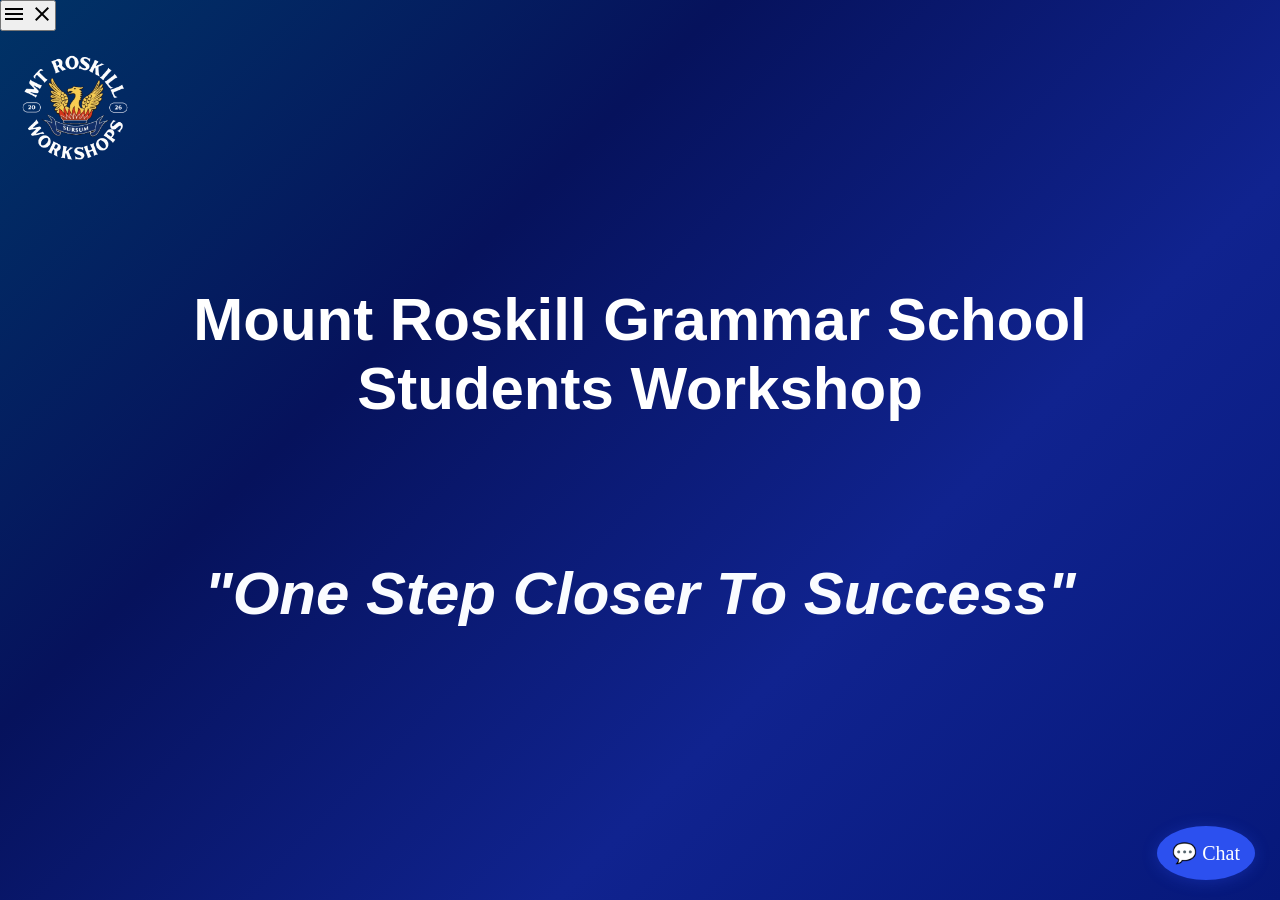
<file: index.html>
<!DOCTYPE html>
<html lang="en">
<head>

    <meta charset="UTF-8">
    <title>home page</title>
    <link rel="stylesheet" href="style.css">
    <link href="https://fonts.googleapis.com/icon?family=Material+Icons" rel="stylesheet">

</head>

<body>

  <ul class="menu">
    <li><a class="menuItem" href="index.html">Home</a></li>
    <li><a class="menuItem" href="mainz.html">Workshop Schedule</a></li>
    <li><a class="menuItem" href="about.html">About</a></li>
    <li><a class="menuItem" href="contact.html">Contacts</a></li>
  </ul>
  <button class="hamburger">

    <i class="menuIcon material-icons">menu</i>
    <i class="closeIcon material-icons">close</i>

  </button>

<header>


 <a href="https://www.mrgs.school.nz/">
    <img src="images/finally.png" alt="phoneix">
</a>





</header>

<h1 class="slide-up">Mount Roskill Grammar School  <br>Students Workshop</h1>
<br>
  <br>
<p></p>

<p class="slide-up"> <strong><em>"One Step Closer To Success"</em></strong></p>


  <div class="chat-box">
    <div class="chat-box-header">
      <h3>Message Us</h3>
      <p id="close-btn">&times;</p>
    </div>

    <div class="chat-box-body">
      <div class="message bot">Hello! How can I help you today?</div>
      <div class="message user">Hi! I want to know more about your services.</div>
    </div>

    <div class="chat-box-footer">
      <input id="userInput" type="text" placeholder="Type your message...">
      <button id="sendBtn">Send</button>
    </div>
  </div>

  <div class="chat-button" id="chatBtn">💬 Chat</div>



<script>

const menu = document.querySelector(".menu");
const menuItems = document.querySelectorAll(".menuItem");
const hamburger= document.querySelector(".hamburger");
const closeIcon= document.querySelector(".closeIcon");
const menuIcon = document.querySelector(".menuIcon");

function toggleMenu() {
  if (menu.classList.contains("showMenu")) {
    menu.classList.remove("showMenu");
    closeIcon.style.display = "none";
    menuIcon.style.display = "block";
  } else {
    menu.classList.add("showMenu");
    closeIcon.style.display = "block";
    menuIcon.style.display = "none";
  }
}

hamburger.addEventListener("click", toggleMenu);

menuItems.forEach(
  function(menuItem) {
    menuItem.addEventListener("click", toggleMenu);
  }
)

// Toggle Chatbox Visibility
const chatBox = document.querySelector('.chat-box');
const chatBtn = document.getElementById('chatBtn');
const closeBtn = document.getElementById('close-btn');
const sendBtn = document.getElementById('sendBtn');
const userInput = document.getElementById('userInput');
const chatBody = document.querySelector('.chat-box-body');

chatBtn.addEventListener('click', () => {
  chatBox.style.display = 'flex';
  chatBtn.style.display = 'none';
});

closeBtn.addEventListener('click', () => {
  chatBox.style.display = 'none';
  chatBtn.style.display = 'block';
});

// Handle Sending Messages
sendBtn.addEventListener('click', () => {
  const text = userInput.value.trim();
  if (text === '') return;

  const userMessage = document.createElement('div');
  userMessage.classList.add('message', 'user');
  userMessage.textContent = text;
  chatBody.appendChild(userMessage);

  userInput.value = '';

  // Fake bot reply
  const botMessage = document.createElement('div');
  botMessage.classList.add('message', 'bot');
  botMessage.textContent = 'Thanks for your message!';
  chatBody.appendChild(botMessage);

  chatBody.scrollTop = chatBody.scrollHeight;
});




</script>

</body>
</html>
</file>
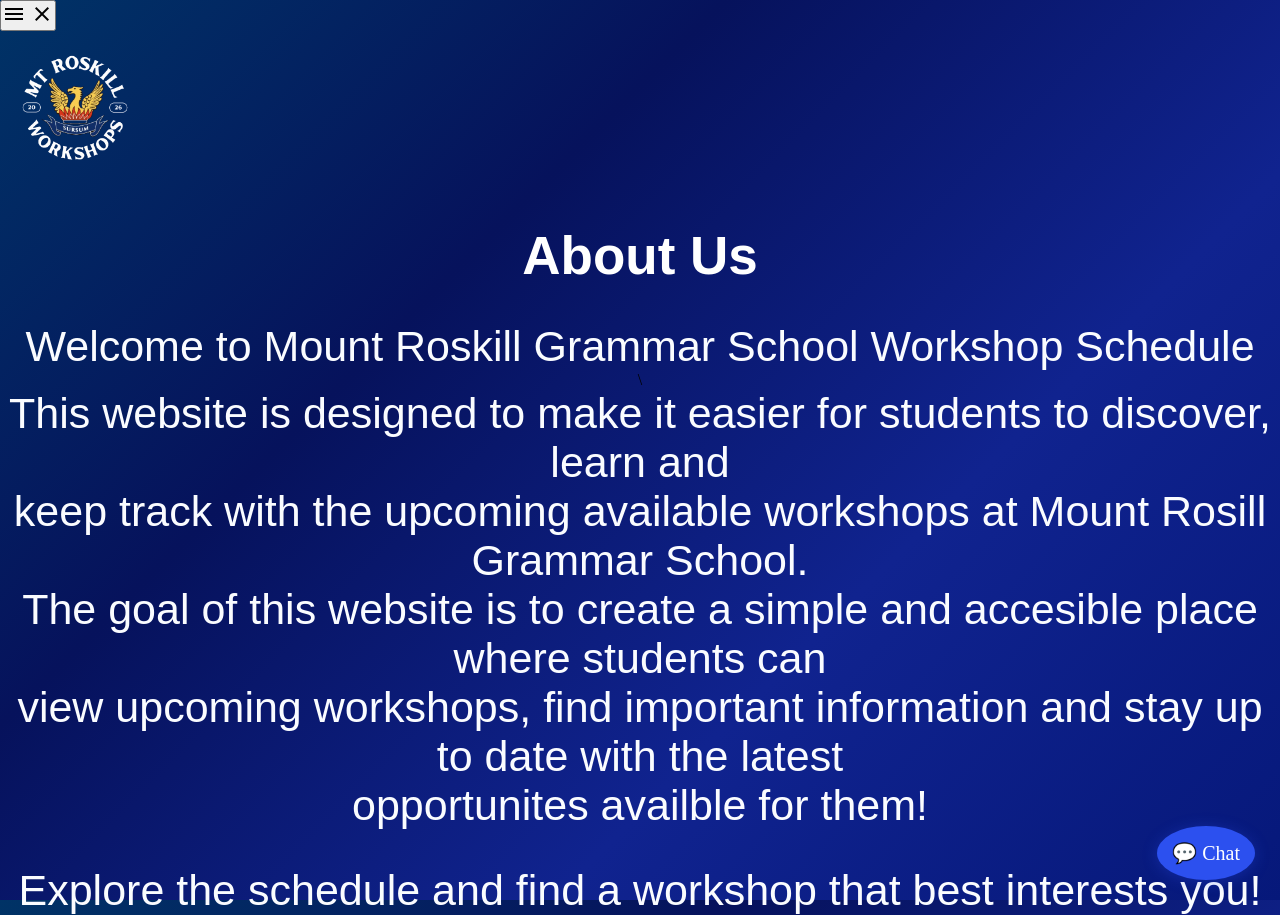
<file: about.html>
<!DOCTYPE html>
<html lang="en">
<head>
    <meta charset="UTF-8">
    <title>About</title>
   <link rel="stylesheet" href="style.css">
    <link href="https://fonts.googleapis.com/icon?family=Material+Icons" rel="stylesheet">

</head>

<body>

  <ul class="menu">
    <li><a class="menuItem" href="index.html">Home</a></li>
    <li><a class="menuItem" href="mainz.html">Workshop Schedule</a></li>
    <li><a class="menuItem" href="about.html">About</a></li>
    <li><a class="menuItem" href="contact.html">Contacts</a></li>
  </ul>
  <button class="hamburger">

    <i class="menuIcon material-icons">menu</i>
    <i class="closeIcon material-icons">close</i>

  </button>

<header>


 <a href="https://www.mrgs.school.nz/">
    <img src="images/finally.png" alt="phoneix">
</a>






</header>



<h1 class="about" > About Us</h1>
  <br>
  <br>
  <center>

<p class="ab"> Welcome to Mount Roskill Grammar School Workshop Schedule </p>\
  <br>
  <p class="ab"> This website is designed to make it easier for students to discover, learn and <br> keep track
  with the upcoming available workshops at Mount Rosill Grammar School.</p>
  <p class="ab"> The goal of this website is to create a simple and accesible place where students can <br> view upcoming workshops, find important information and stay up to date with the latest <br> opportunites availble for them!</p>
  <br>
  <br>

  <p class="ab"> Explore the schedule and find a workshop that best interests you! </p>


   <div class="chat-box">
    <div class="chat-box-header">
      <h3>Message Us</h3>
      <p id="close-btn">&times;</p>
    </div>

    <div class="chat-box-body">
      <div class="message bot">Hello! How can I help you today?</div>
      <div class="message user">Hi! I want to know more about your services.</div>
    </div>

    <div class="chat-box-footer">
      <input id="userInput" type="text" placeholder="Type your message...">
      <button id="sendBtn">Send</button>
    </div>
  </div>

  <div class="chat-button" id="chatBtn">💬 Chat</div>




<script>

const menu = document.querySelector(".menu");

const menuItems = document.querySelectorAll(".menuItem");
const hamburger= document.querySelector(".hamburger");
const closeIcon= document.querySelector(".closeIcon");
const menuIcon = document.querySelector(".menuIcon");

function toggleMenu() {
  if (menu.classList.contains("showMenu")) {
    menu.classList.remove("showMenu");
    closeIcon.style.display = "none";
    menuIcon.style.display = "block";
  } else {
    menu.classList.add("showMenu");
    closeIcon.style.display = "block";
    menuIcon.style.display = "none";
  }
}

hamburger.addEventListener("click", toggleMenu);

menuItems.forEach(
  function(menuItem) {
    menuItem.addEventListener("click", toggleMenu);
  }
)


// Toggle Chatbox Visibility
const chatBox = document.querySelector('.chat-box');
const chatBtn = document.getElementById('chatBtn');
const closeBtn = document.getElementById('close-btn');
const sendBtn = document.getElementById('sendBtn');
const userInput = document.getElementById('userInput');
const chatBody = document.querySelector('.chat-box-body');

chatBtn.addEventListener('click', () => {
  chatBox.style.display = 'flex';
  chatBtn.style.display = 'none';
});

closeBtn.addEventListener('click', () => {
  chatBox.style.display = 'none';
  chatBtn.style.display = 'block';
});

// Handle Sending Messages
sendBtn.addEventListener('click', () => {
  const text = userInput.value.trim();
  if (text === '') return;

  const userMessage = document.createElement('div');
  userMessage.classList.add('message', 'user');
  userMessage.textContent = text;
  chatBody.appendChild(userMessage);

  userInput.value = '';

  // Fake bot reply
  const botMessage = document.createElement('div');
  botMessage.classList.add('message', 'bot');
  botMessage.textContent = 'Thanks for your message!';
  chatBody.appendChild(botMessage);

  chatBody.scrollTop = chatBody.scrollHeight;
});

</script>

</body>
</html>
</file>
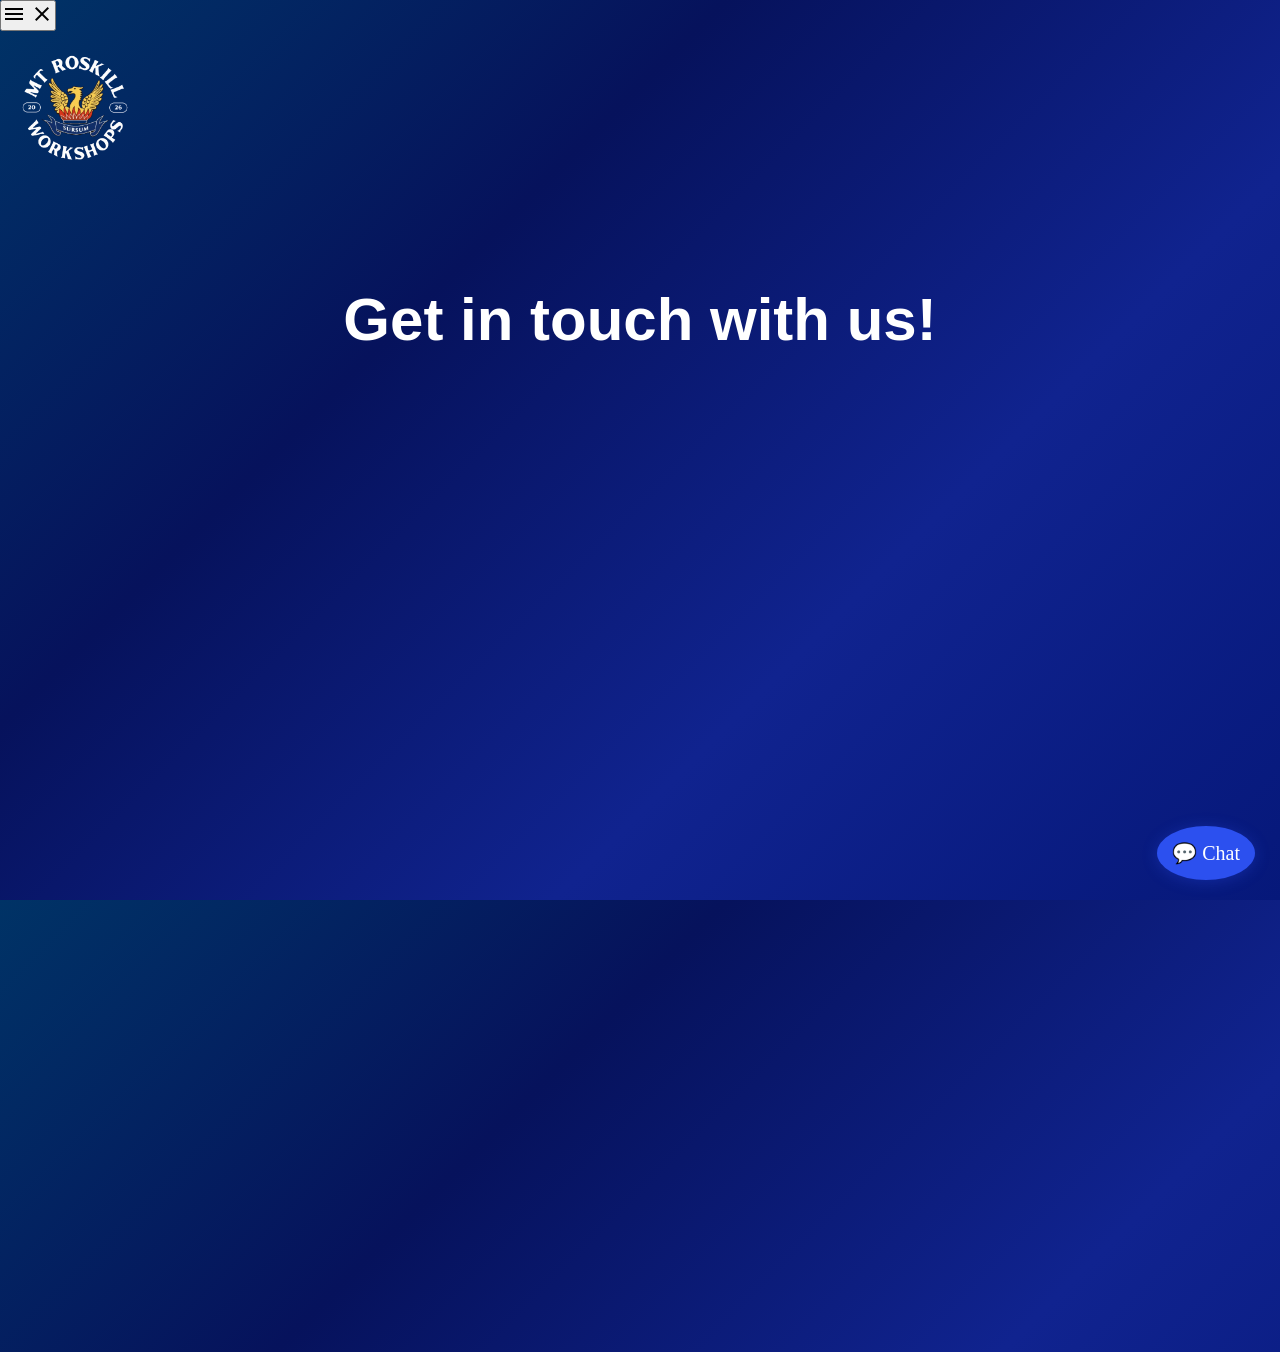
<file: contact.html>
<!DOCTYPE html>
<html lang="en">
<head>
    <meta charset="UTF-8">
    <title>Contact</title>
   <link rel="stylesheet" href="style.css">
    <link href="https://fonts.googleapis.com/icon?family=Material+Icons" rel="stylesheet">

</head>

<body>

  <ul class="menu">
    <li><a class="menuItem" href="index.html">Home</a></li>
    <li><a class="menuItem" href="mainz.html">Workshop Schedule</a></li>
    <li><a class="menuItem" href="about.html">About</a></li>
    <li><a class="menuItem" href="contact.html">Contacts</a></li>
  </ul>
  <button class="hamburger">

    <i class="menuIcon material-icons">menu</i>
    <i class="closeIcon material-icons">close</i>

  </button>

<header>
<img src="images/finally.png" alt="phoneix">
<h1 class="slide-up"> Get in touch with us!</h1>
    <br>

    <br>
<center>
<iframe src="https://docs.google.com/forms/d/e/1FAIpQLSdEF7fpAzhkyH2v-4LhfMEUYffZOT1Tr6Q1J2dBZ_cY4lnhAA/viewform?embedded=true" width="1500" height="958" frameborder="0" marginheight="0" marginwidth="0">Loading…</iframe>
</center>


</header>

   <div class="chat-box">
    <div class="chat-box-header">
      <h3>Message Us</h3>
      <p id="close-btn">&times;</p>
    </div>

    <div class="chat-box-body">
      <div class="message bot">Hello! How can I help you today?</div>
      <div class="message user">Hi! I want to know more about your services.</div>
    </div>

    <div class="chat-box-footer">
      <input id="userInput" type="text" placeholder="Type your message...">
      <button id="sendBtn">Send</button>
    </div>
  </div>

  <div class="chat-button" id="chatBtn">💬 Chat</div>



<script>

const menu = document.querySelector(".menu");
const menuItems = document.querySelectorAll(".menuItem");
const hamburger= document.querySelector(".hamburger");
const closeIcon= document.querySelector(".closeIcon");
const menuIcon = document.querySelector(".menuIcon");

function toggleMenu() {
  if (menu.classList.contains("showMenu")) {
    menu.classList.remove("showMenu");
    closeIcon.style.display = "none";
    menuIcon.style.display = "block";
  } else {
    menu.classList.add("showMenu");
    closeIcon.style.display = "block";
    menuIcon.style.display = "none";
  }
}

hamburger.addEventListener("click", toggleMenu);

menuItems.forEach(
  function(menuItem) {
    menuItem.addEventListener("click", toggleMenu);
  }
)

    const menu = document.querySelector(".menu");
const menuItems = document.querySelectorAll(".menuItem");
const hamburger= document.querySelector(".hamburger");
const closeIcon= document.querySelector(".closeIcon");
const menuIcon = document.querySelector(".menuIcon");

function toggleMenu() {
  if (menu.classList.contains("showMenu")) {
    menu.classList.remove("showMenu");
    closeIcon.style.display = "none";
    menuIcon.style.display = "block";
  } else {
    menu.classList.add("showMenu");
    closeIcon.style.display = "block";
    menuIcon.style.display = "none";
  }
}

hamburger.addEventListener("click", toggleMenu);

menuItems.forEach(
  function(menuItem) {
    menuItem.addEventListener("click", toggleMenu);
  }
)

// Toggle Chatbox Visibility
const chatBox = document.querySelector('.chat-box');
const chatBtn = document.getElementById('chatBtn');
const closeBtn = document.getElementById('close-btn');
const sendBtn = document.getElementById('sendBtn');
const userInput = document.getElementById('userInput');
const chatBody = document.querySelector('.chat-box-body');

chatBtn.addEventListener('click', () => {
  chatBox.style.display = 'flex';
  chatBtn.style.display = 'none';
});

closeBtn.addEventListener('click', () => {
  chatBox.style.display = 'none';
  chatBtn.style.display = 'block';
});

// Handle Sending Messages
sendBtn.addEventListener('click', () => {
  const text = userInput.value.trim();
  if (text === '') return;

  const userMessage = document.createElement('div');
  userMessage.classList.add('message', 'user');
  userMessage.textContent = text;
  chatBody.appendChild(userMessage);

  userInput.value = '';

  // Fake bot reply
  const botMessage = document.createElement('div');
  botMessage.classList.add('message', 'bot');
  botMessage.textContent = 'Thanks for your message!';
  chatBody.appendChild(botMessage);

  chatBody.scrollTop = chatBody.scrollHeight;
});

</script>

</body>
</html>
</file>
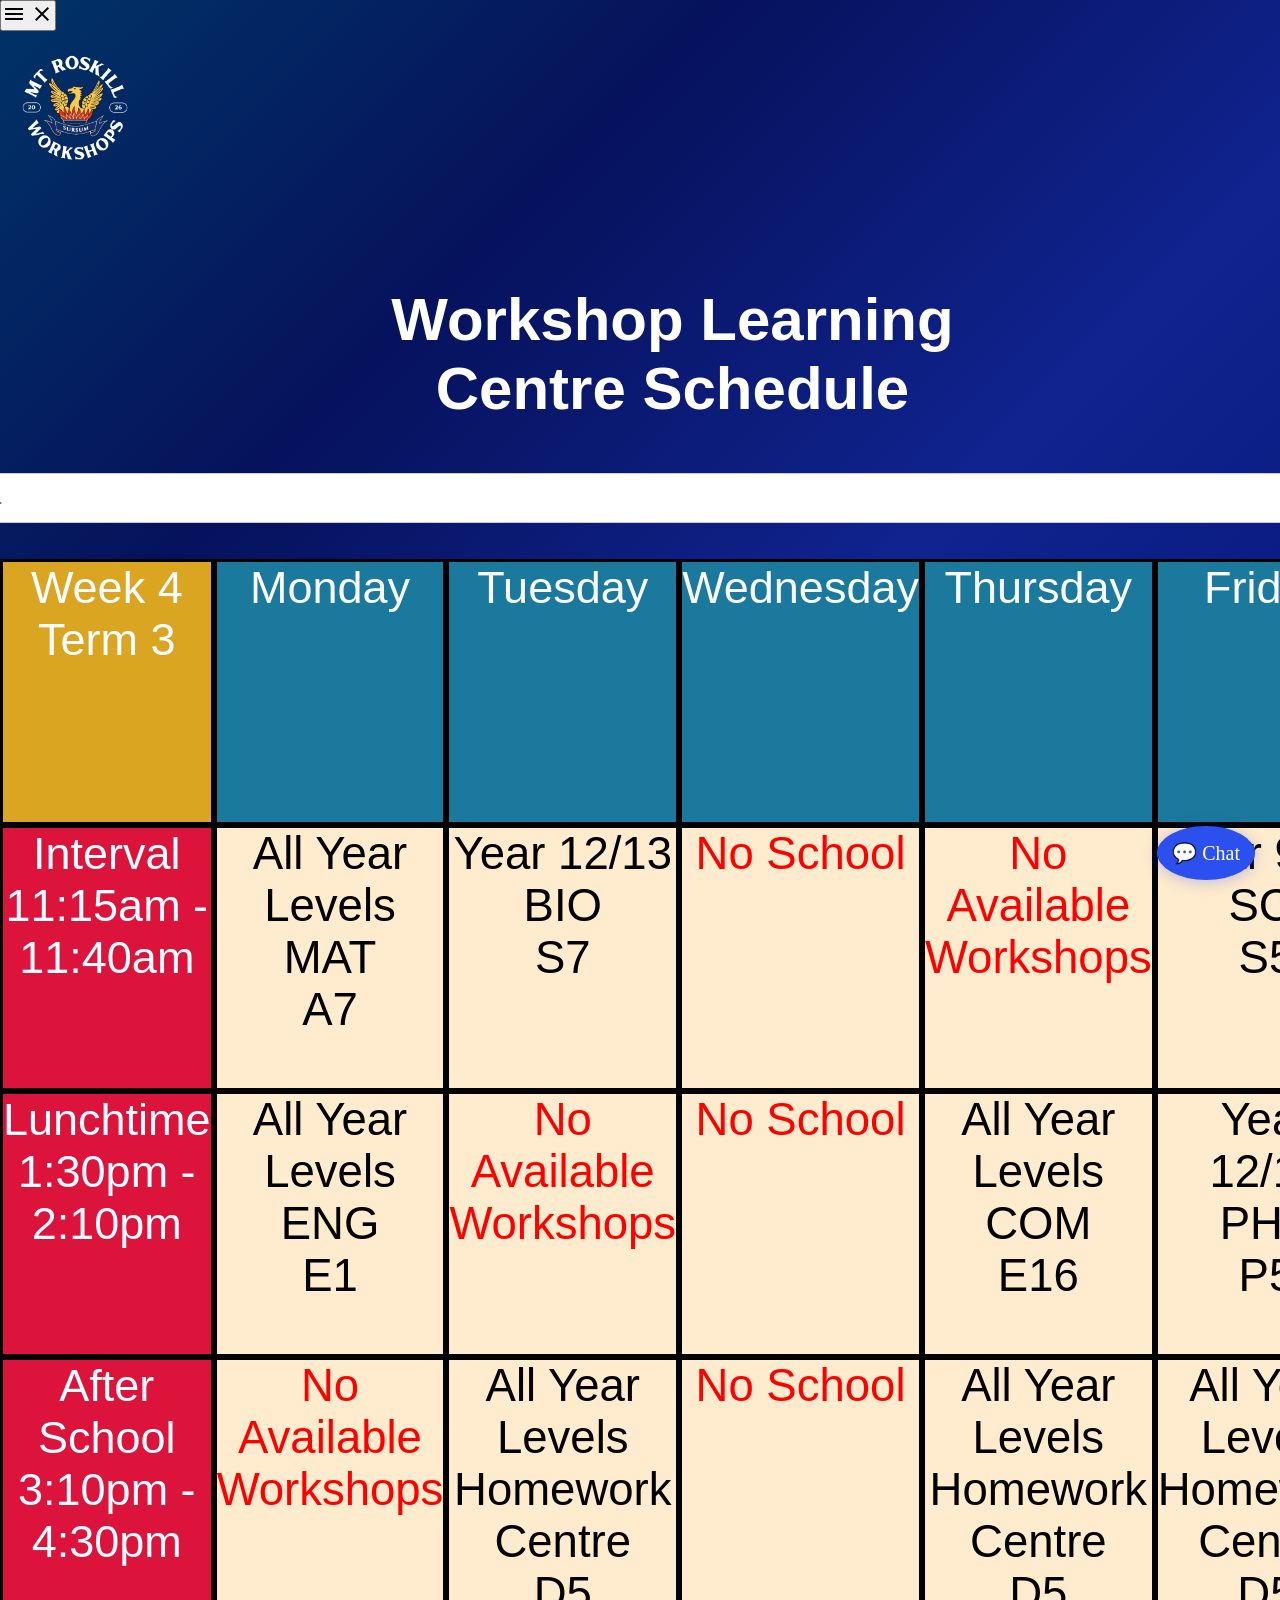
<file: mainz.html>
<!DOCTYPE html>
<html lang="en">
<head>
    <meta charset="UTF-8">
    <title>Main screen</title>
    <link rel="stylesheet" href="style.css">
    <link href="https://fonts.googleapis.com/icon?family=Material+Icons" rel="stylesheet">

</head>

<body>


  <ul class="menu">
    <li><a class="menuItem" href="index.html">Home</a></li>
    <li><a class="menuItem" href="mainz.html">Workshop Schedule</a></li>
    <li><a class="menuItem" href="about.html">About</a></li>
    <li><a class="menuItem" href="contact.html">Contacts</a></li>
  </ul>
  <button class="hamburger">

    <i class="menuIcon material-icons">menu</i>
    <i class="closeIcon material-icons">close</i>

  </button>


<header>


 <a href="https://www.mrgs.school.nz/">
    <img src="images/finally.png" alt="phoneix">
</a>





<h2 class="slide-up">Workshop Learning<br>Centre Schedule</h2>

</header>
<div class="search-container">
    <form id="searchForm">
        <input type="search" id="searchInput" placeholder="Search this page..." required>
        <button type="submit">Search</button>
    </form>
</div>
<br>
  <br>
<!-- Example content blocks that can be filtered -->
<div class="searchable-content" id="search-content">
    <div class="item">

    </div>

<div class="parent">


<div class="div1">
<p> Week 4
Term 3</p>
</div>

<div class="div2">
<p> Monday</p>
</div>



<div class="div3">
    <p> Tuesday</p>
</div>

<div class="div4">
    <p> Wednesday</p>
</div>



<div class="div5">
    <p> Thursday</p>
</div>



<div class="div6">
<p> Friday</p>
</div>


<div class="div7">
    <p> Interval</p>
    <p> 11:15am - 11:40am</p>
</div>




<div class="div8">
<p> Lunchtime</p>
    <p> 1:30pm - 2:10pm </p>
</div>




<div class="div9">
<p> After School </p>
<p> 3:10pm - 4:30pm </p>
</div>



<div class="div10">
<p class="hi"> All Year Levels <br> MAT <br> A7</p>
</div>


<div class="div11">
<p class="hi"> All Year Levels <br> ENG <br> E1</p>
</div>




<div class="div12">
<p class="red"> No Available <br> Workshops</p>
</div>



<div class="div13">
<p class="hi"> Year 12/13 <br> BIO <br> S7</p>
</div>



<div class="div14">
<p class="red"> No Available <br> Workshops</p>
</div>



<div class="div15">
<p class="hi"> All Year Levels <br> Homework Centre <br> D5</p>
</div>



<div class="div16">
<p class="red"> No School</p>
</div>




<div class="div17">
<p class="red"> No School</p>
</div>




<div class="div18">
<p class="red"> No School</p>
</div>




<div class="div19">
<p class="red"> No Available <br> Workshops</p>
</div>




<div class="div20">
<p class="hi"> All Year Levels <br> COM <br> E16</p>
</div>




<div class="div21">
<p class="hi"> All Year Levels <br> Homework Centre <br> D5</p>
</div>




<div class="div22">
<p class="hi"> Year 9/10 <br> SCI <br> S5</p>
</div>




<div class="div23">
<p class="hi"> Year 12/13 <br> PHY <br> P5</p>
</div>



<div class="div24">
<p class="hi"> All Year Levels <br> Homework Centre <br> D5</p>
</div>


</div>

</div>

 <div class="chat-box">
    <div class="chat-box-header">
      <h3>Message Us</h3>
      <p id="close-btn">&times;</p>
    </div>

    <div class="chat-box-body">
      <div class="message bot">Hello! How can I help you today?</div>
      <div class="message user">Hi! I want to know more about your services.</div>
    </div>

    <div class="chat-box-footer">
      <input id="userInput" type="text" placeholder="Type your message...">
      <button id="sendBtn">Send</button>
    </div>
  </div>

  <div class="chat-button" id="chatBtn">💬 Chat</div>




<script>


const menu = document.querySelector(".menu");
const menuItems = document.querySelectorAll(".menuItem");
const hamburger= document.querySelector(".hamburger");
const closeIcon= document.querySelector(".closeIcon");
const menuIcon = document.querySelector(".menuIcon");

function toggleMenu() {
  if (menu.classList.contains("showMenu")) {
    menu.classList.remove("showMenu");
    closeIcon.style.display = "none";
    menuIcon.style.display = "block";
  } else {
    menu.classList.add("showMenu");
    closeIcon.style.display = "block";
    menuIcon.style.display = "none";
  }
}

hamburger.addEventListener("click", toggleMenu);

menuItems.forEach(
  function(menuItem) {
    menuItem.addEventListener("click", toggleMenu);
  }
)

    // Toggle Chatbox Visibility
const chatBox = document.querySelector('.chat-box');
const chatBtn = document.getElementById('chatBtn');
const closeBtn = document.getElementById('close-btn');
const sendBtn = document.getElementById('sendBtn');
const userInput = document.getElementById('userInput');
const chatBody = document.querySelector('.chat-box-body');

chatBtn.addEventListener('click', () => {
  chatBox.style.display = 'flex';
  chatBtn.style.display = 'none';
});

closeBtn.addEventListener('click', () => {
  chatBox.style.display = 'none';
  chatBtn.style.display = 'block';
});

// Handle Sending Messages
sendBtn.addEventListener('click', () => {
  const text = userInput.value.trim();
  if (text === '') return;

  const userMessage = document.createElement('div');
  userMessage.classList.add('message', 'user');
  userMessage.textContent = text;
  chatBody.appendChild(userMessage);

  userInput.value = '';

  // Fake bot reply
  const botMessage = document.createElement('div');
  botMessage.classList.add('message', 'bot');
  botMessage.textContent = 'Thanks for your message!';
  chatBody.appendChild(botMessage);

  chatBody.scrollTop = chatBody.scrollHeight;
});


</script>

</body>
</html>
</file>
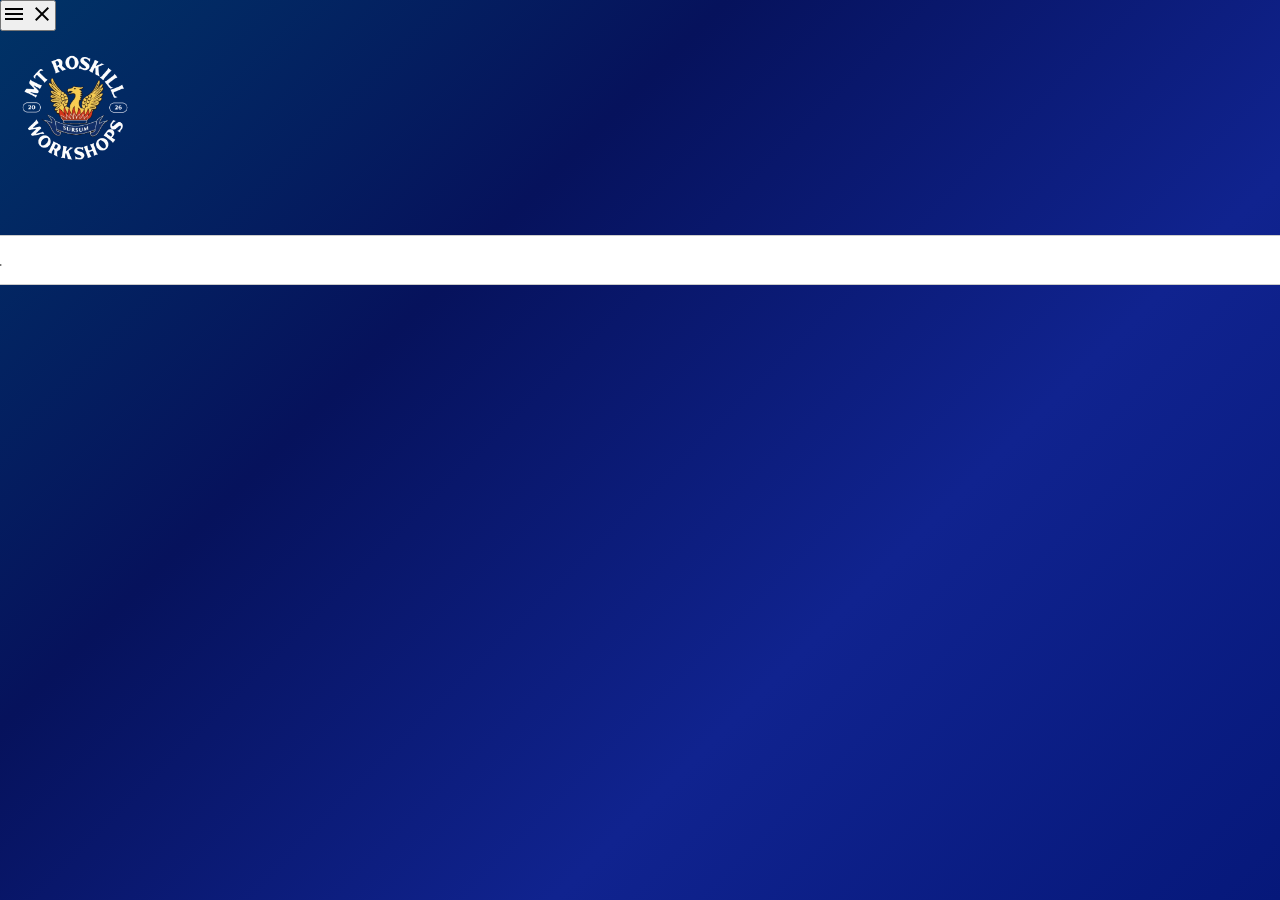
<file: pg2.html>
<!DOCTYPE html>
<html lang="en">
<head>
    <meta charset="UTF-8">
    <title>Main screen</title>
    <link rel="stylesheet" href="style.css">
        <link href="https://fonts.googleapis.com/icon?family=Material+Icons" rel="stylesheet">

</head>

<body>

  <ul class="menu">
    <li><a class="menuItem" href="index.html">Home</a></li>
    <li><a class="menuItem" href="pg2.html">Workshop Schedule</a></li>
    <li><a class="menuItem" href="#">About</a></li>
    <li><a class="menuItem" href="#">Contacts</a></li>
  </ul>
  <button class="hamburger">

    <i class="menuIcon material-icons">menu</i>
    <i class="closeIcon material-icons">close</i>

  </button>

<header>


 <a href="https://www.mrgs.school.nz/">
    <img src="images\finally.png" alt="phoneix">
</a>


    <p class=" " id=" "></p>




</header>
<div class="search-container">
    <form id="searchForm">
        <input type="search" id="searchInput" placeholder="Search this page..." required>
        <button type="submit">Search</button>
    </form>
</div>

<!-- Example content blocks that can be filtered -->
<div class="searchable-content" id="search-content">
    <div class="item"</div>







<script>

const menu = document.querySelector(".menu");
const menuItems = document.querySelectorAll(".menuItem");
const hamburger= document.querySelector(".hamburger");
const closeIcon= document.querySelector(".closeIcon");
const menuIcon = document.querySelector(".menuIcon");

function toggleMenu() {
  if (menu.classList.contains("showMenu")) {
    menu.classList.remove("showMenu");
    closeIcon.style.display = "none";
    menuIcon.style.display = "block";
  } else {
    menu.classList.add("showMenu");
    closeIcon.style.display = "block";
    menuIcon.style.display = "none";
  }
}

hamburger.addEventListener("click", toggleMenu);

menuItems.forEach(
  function(menuItem) {
    menuItem.addEventListener("click", toggleMenu);
  }
)


</script>

</body>
</html>

</head>
<body>
</file>
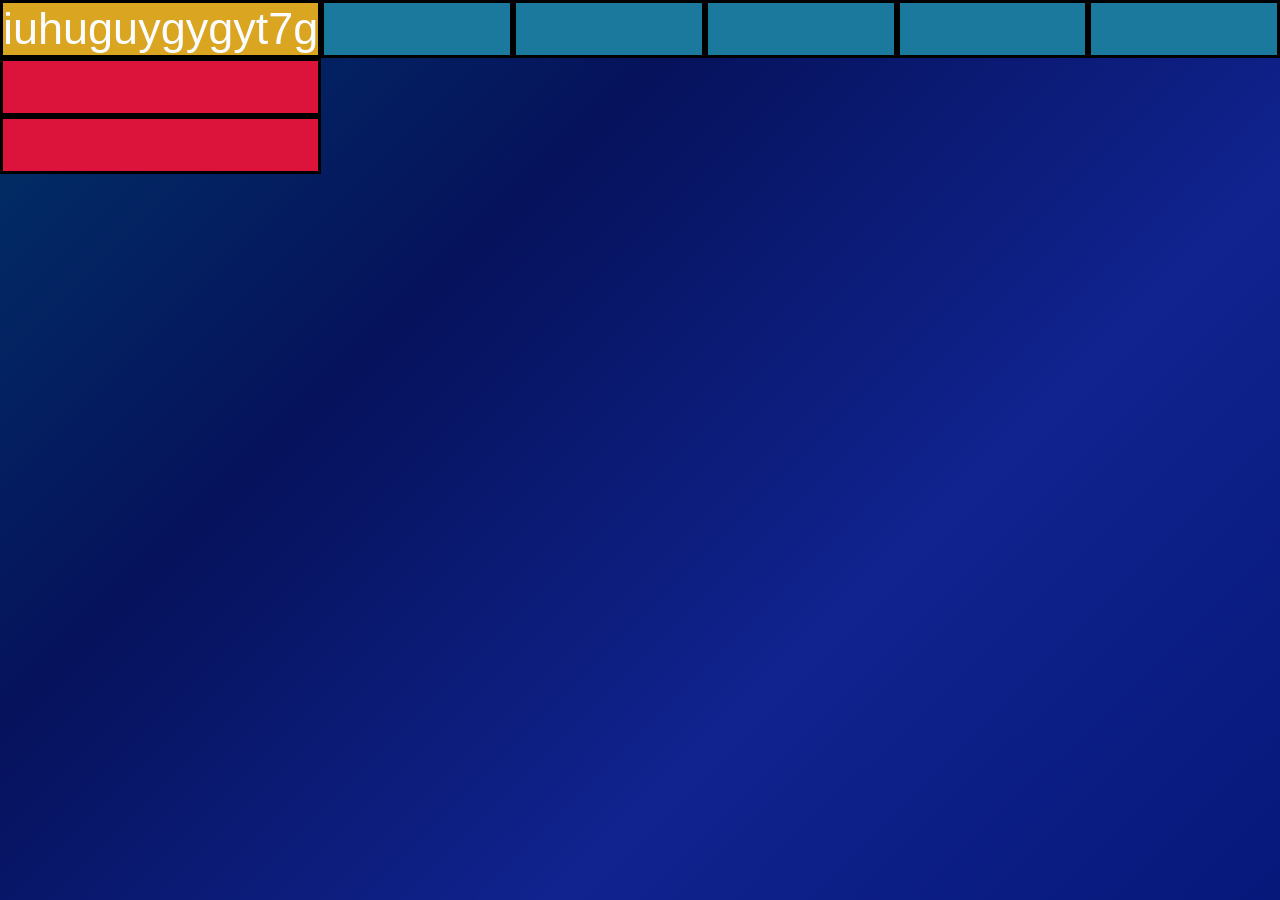
<file: trial.html>
<!DOCTYPE html>
<html lang="en">
<head>
    <meta charset="UTF-8">
      <title>Contact</title>
   <link rel="stylesheet" href="style.css">
</head>
<body>
<div class="parent">
<div class="div1">

<p>iuhuguygygyt7g</p>

</div>

<div class="div2">




</div>

<div class="div3">




</div>
<div class="div4">




</div>
<div class="div5">




</div>
<div class="div6">




</div>
<div class="div7">




</div>
<div class="div8">




</div>
</div>
</body>
</html>
</file>
<file: style.css>
@import url("https://fonts.googleapis.com/css?family=Raleway|Ubuntu&display=swap");

 h1 {
color: white;
     margin-top: 200px;
    text-align: center;
    font-size: 150px;
    font-family: sans-serif;

}




body {
    height: 100vh;
    margin: 0;
    background: linear-gradient(135deg, #003366, #06125c, #10238f, #06187a);
}


p {
    color: #fafcff;
    font-size: 45px;
    font-family: sans-serif;
    text-align: center
}


.slide-up {
  animation: slideUpAnimation 1s ease-out forwards;
  opacity: 0; /* Starts invisible so it can fade in */
  font-size: 150px;
}

/* 2. Create the actual movement timeline */
@keyframes slideUpAnimation {
  from {
    opacity: 0;
    transform: translateY(40px); /* Starts 40 pixels lower */
  }
  to {
    opacity: 1;
    transform: translateY(0);    /* Moves up to its original position */
  }
}

* {
  margin: 0px;
  padding: 0px;
  box-sizing: border-box;
}

.menuItem {
  display: block;
  margin: 2rem 4rem;
  font-size: 1.8rem;
  color: white;
  text-decoration: none;
}

.menuItem:hover {
  text-decoration: underline;
}


.hamburger-icon {
  position: fixed;
  z-index: 100;
  top: 1rem;
  left: 1rem;
  padding: 4px;
  border: navy 1px;
  color: navy;
  cursor: pointer;
  width: 50px;
  height:20px;
}

.closeIcon {
  display: none;
}

.menu {
  position: fixed;
  transform: translateY(-100%);
  transition: transform 0.5s;
  top: 0;
  left: 0;
  right: 0;
  bottom: 0;
  z-index: 99;
  background: #06125c;
  color: green;
  list-style: none;
  padding-top: 4rem;
}

.showMenu {
  transform: translateY(0);
}

img {
width: 150px;
text-align: left;
margin-left:20;
padding-left:500;
}



#searchInput {
    width: 1500px;
    height: 50px;
    padding: 0 15px;
    font-size: 18px;
    border-radius: 5px;
    border: 1px solid #ccc;

}


#searchForm button {
    height: 45px;
    padding: 0 20px;
    font-size: 18px;
    cursor: pointer;
    text-align: center;
}



.search-container {
    display: flex;
    justify-content: center;
    align-items: center;
    width: 100%;
    margin-top: 50px;
}


#searchForm {
    display: flex;
    gap: 5px;
}


.grid-parent. {
    display: grid;
}

h2{  color: white;
    margin-bottom: 1px;
    margin-top: 5px;
    text-align: left;
    font-size: 40px;
    font-family: sans-serif;
    padding-left: 65px;
}
h3{  color: white;
    margin-bottom: 1px;
    margin-top: 5px;
    text-align: left;
    font-size: 40px;
    font-family: sans-serif;
    padding-left: 65px;
}



.parent {
display: grid;
grid-template-columns: repeat(6, 1fr);
grid-template-rows: repeat(4, 1fr);
grid-column-gap: 0px;
grid-row-gap: 0px;
}

.div1 { grid-area: 1 / 1 / 2 / 2;
background-color: goldenrod;
 font-family: "Arial Rounded MT Bold";
    font-size: medium;
 border-style: solid;
}

.div2 { grid-area: 1 / 2 / 2 / 3;
background-color: #1a799c;
border-style: solid;

}


.div3 { grid-area: 1 / 3 / 2 / 4;
background-color: #1a799c;
border-style: solid;


}


.div4 { grid-area: 1 / 4 / 2 / 5;
background-color: #1a799c;
border-style: solid;


}


.div5 { grid-area: 1 / 5 / 2 / 6;
background-color: #1a799c;
border-style: solid;


}


.div6 { grid-area: 1 / 6 / 2 / 7;
background-color: #1a799c;
border-style: solid;


}


.div7 { grid-area: 2 / 1 / 3 / 2;
background-color: crimson;
border-style: solid;

}


.div8 { grid-area: 3 / 1 / 4 / 2;
background-color: crimson;
border-style: solid;

}


.div9 { grid-area: 4 / 1 / 5 / 2;
background-color: crimson;
border-style: solid;

}


.div10 { grid-area: 2 / 2 / 3 / 3;
background-color: blanchedalmond;
border-style: solid;


}


.div11 { grid-area: 3 / 2 / 4 / 3;
background-color: blanchedalmond;
border-style: solid;

}


.div12 { grid-area: 4 / 2 / 5 / 3;
background-color: blanchedalmond;
border-style: solid;



}


.div13 { grid-area: 2 / 3 / 3 / 4;
background-color: blanchedalmond;
border-style: solid;

}


.div14 { grid-area: 3 / 3 / 4 / 4;
background-color: blanchedalmond;
border-style: solid;


}


.div15 { grid-area: 4 / 3 / 5 / 4;
background-color: blanchedalmond;
border-style: solid;


}


.div16 { grid-area: 2 / 4 / 3 / 5;
background-color: blanchedalmond;
border-style: solid;


}


.div17 { grid-area: 3 / 4 / 4 / 5;
background-color: blanchedalmond;
border-style: solid;



}


.div18 { grid-area: 4 / 4 / 5 / 5;
background-color: blanchedalmond;
border-style: solid;



}


.div19 { grid-area: 2 / 5 / 3 / 6;
background-color: blanchedalmond;
border-style: solid;



}


.div20 { grid-area: 3 / 5 / 4 / 6;
background-color: blanchedalmond;
border-style: solid;



}


.div21 { grid-area: 4 / 5 / 5 / 6;
background-color: blanchedalmond;
border-style: solid;



}


.div22 { grid-area: 2 / 6 / 3 / 7;
background-color: blanchedalmond;
border-style: solid;



}


.div23 { grid-area: 3 / 6 / 4 / 7;
background-color: blanchedalmond;
border-style: solid;




}


.div24 { grid-area: 4 / 6 / 5 / 7;
background-color: blanchedalmond;
border-style: solid;




}

.hi{
color: black;
    font-size: 45.5px;


}

.red{
   color: red;
    font-size: 45.5px;


}


.about{
  margin-top: 40px;
    text-align: center;
    font-size: 53px;
    font-family: sans-serif;


}

.ab{
text-align: center;
font-size: 43px;
}


.contact{
 margin-top: 40px;



}


.slide-up{
text-align: center;
    font-size: 60px;
    font-family: sans-serif;
margin-top: 100px;

}



.chat-box {
  width: 350px;
  height: 450px;
  background: #fff;
  border-radius: 10px;
  position: fixed;
  bottom: 90px;
  right: 20px;
  box-shadow: 0 0 15px rgba(0,0,0,0.2);
  display: none;
  flex-direction: column;
}

.chat-box-header {
  background: #14215c;
  color: white;
  padding: 12px;
  border-radius: 10px 10px 0 0;
  display: flex;
  justify-content: space-between;
}

.chat-box-body {
  flex: 1;
  padding: 10px;
  overflow-y: auto;
  background: #f8f8f8;
}

.message {
  margin: 8px 0;
  padding: 10px;
  border-radius: 6px;
  font-size: 14px;
}

.message.bot {
  background: #e1e1ff;
  align-self: flex-start;
}

.message.user {
  background: #c6f6d5;
  align-self: flex-end;
}

.chat-box-footer {
  padding: 10px;
  display: flex;
  gap: 10px;
}

.chat-box-footer input {
  flex: 1;
  padding: 8px;
  border-radius: 6px;
  border: 1px solid #ccc;
}

.chat-button {
  background: #2C50EF;
  color: white;
  padding: 15px;
  border-radius: 50%;
  position: fixed;
  bottom: 20px;
  right: 25px;
  cursor: pointer;
  box-shadow: 0 2px 15px rgba(44,80,239,0.3);
  text-align: center;
  font-size: 20px;
}

@media (max-width: 480px) {
  .chat-box {
    width: 100%;
    right: 0;
    bottom: 0;
    border-radius: 0;
  }
}
</file>
